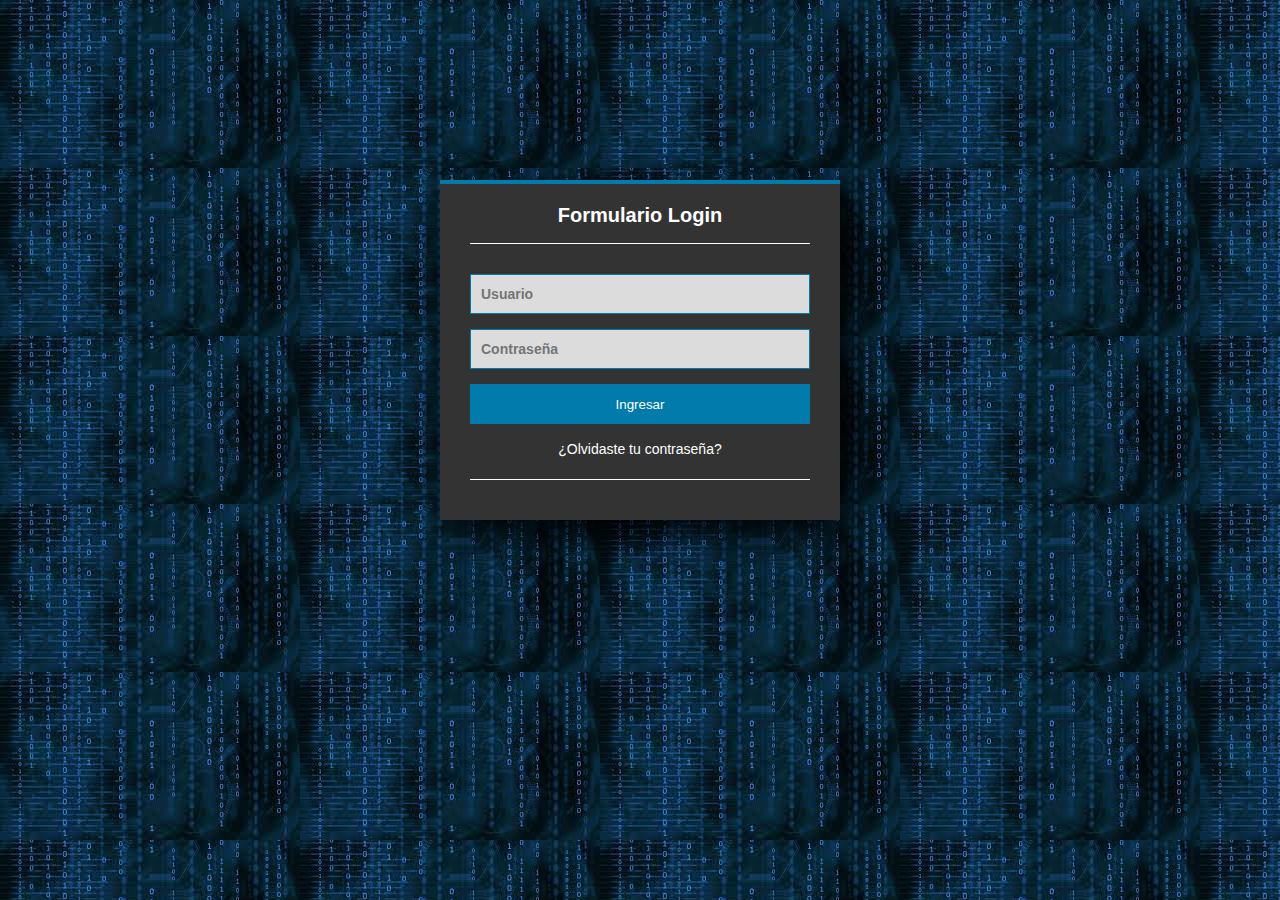
<file: index.html>
<!DOCTYPE html>
<html Lang="es">
<head>
	<meta charset="UTF-8">
	<meta http-equiv-"X-UA-Compatible" content="IE=edge">
	<meta name="viewport" content="width=device-width, initial-scale=1.0">
	<title>Document</title>
	
	<link rel="stylesheet" href="CSS/style.css">
	<script src="Javascript/Acceso.js"></script>
</head>
<body>

	<section class="form-login">
		<form onsubmit="return validarUsuario()" name="formulario" action="HTML/Examen.html">
			<h5>Formulario Login</h5>
			<input class="controls" type="text" name="usuario" value="" placeholder="Usuario">
			<input class="controls" type="password" name="contraseña" value="" placeholder="Contraseña">
			<button class="buttons" type="submit" name="" value="Ingresar">Ingresar</button>
			<p><a href="#"> ¿Olvidaste tu contraseña?</a></p>
		</form>
	</section>

</body>
</html>
</file>
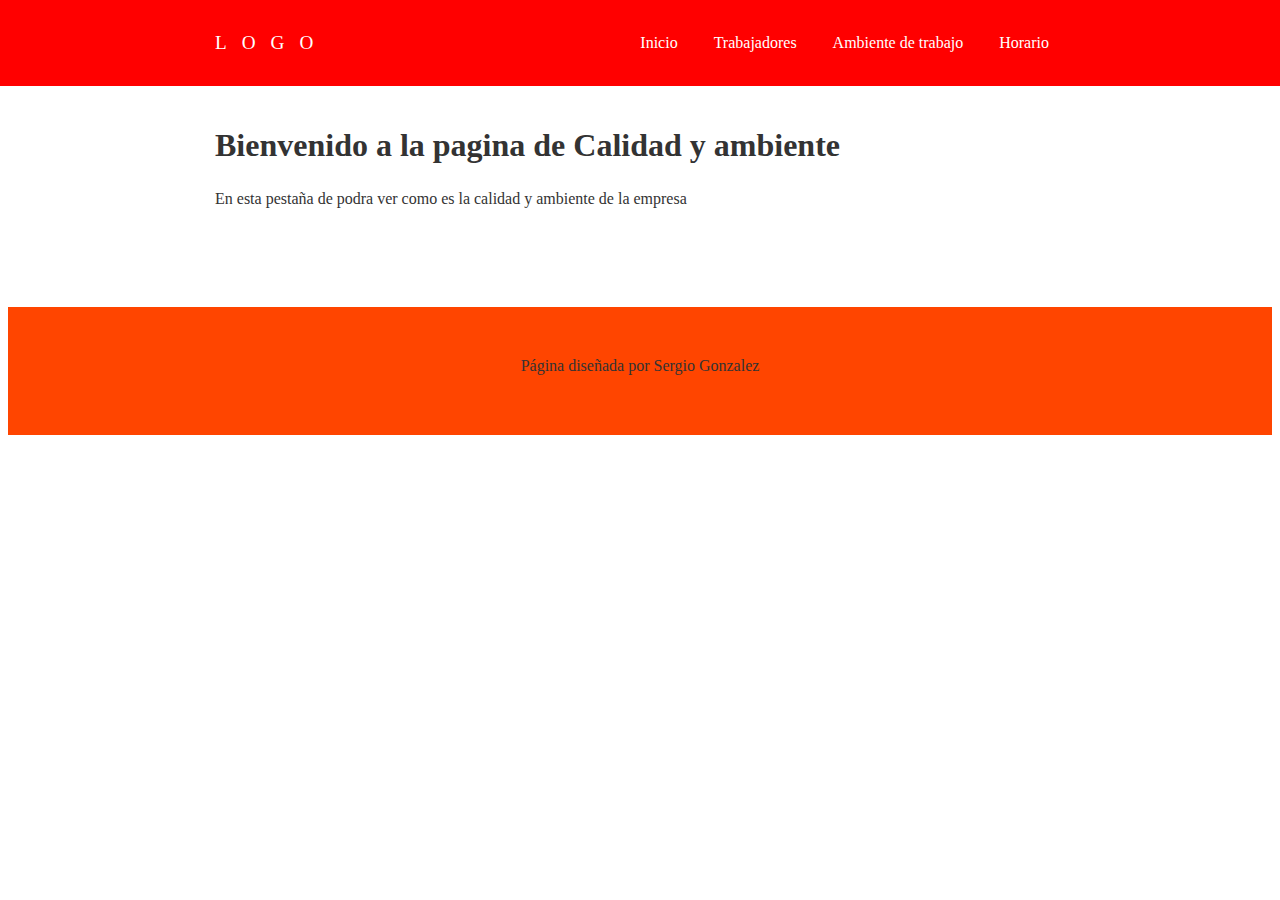
<file: HTML/Calidad y ambiente.html>
<!DOCTYPE html>
<html Lang="es">
<head>
	<meta charset="UTF-8">
	<meta http-equiv-"X-UA-Compatible" content="IE=edge">
	<meta name="viewport" content="width=device-width, initial-scale=1.0">
	<title>Calidad y ambiente</title>
	
	<link rel="stylesheet" href="../CSS/Estilo C A.css"> 

</head>
<body>

<!-- estructura del encabezado y barra de navegacion-->
	<header class="header">
		<div class="contenedor logo-nav-contenedor">
		<a href="#" class="logo">LOGO</a>
		
		<nav class="navigator">
			<ul>
				<li><a href="Examen.html">Inicio</a></li>
				<li><a href="#">Trabajadores</a></li>
				<li><a href="#">Ambiente de trabajo</a></li>
				<li><a href="#">Horario</a></li>
			<ul>
		</nav>
		</div>
	</header>
	
<!-- Cuerpo del documento con los parrafos de texto-->	
	<main class="main">
		<div class="contenedor">
			<h1>Bienvenido a la pagina de Calidad y ambiente</h1>
			
			<p>En esta pestaña de podra ver como es la calidad y ambiente de la empresa 
		</div>

	</main>

	<!-- creacion del pie de la pagina web-->
	<footer class="footer">
	
		<div class="contenedor">
			<p> Página diseñada por Sergio Gonzalez</p>
		</div>
</file>
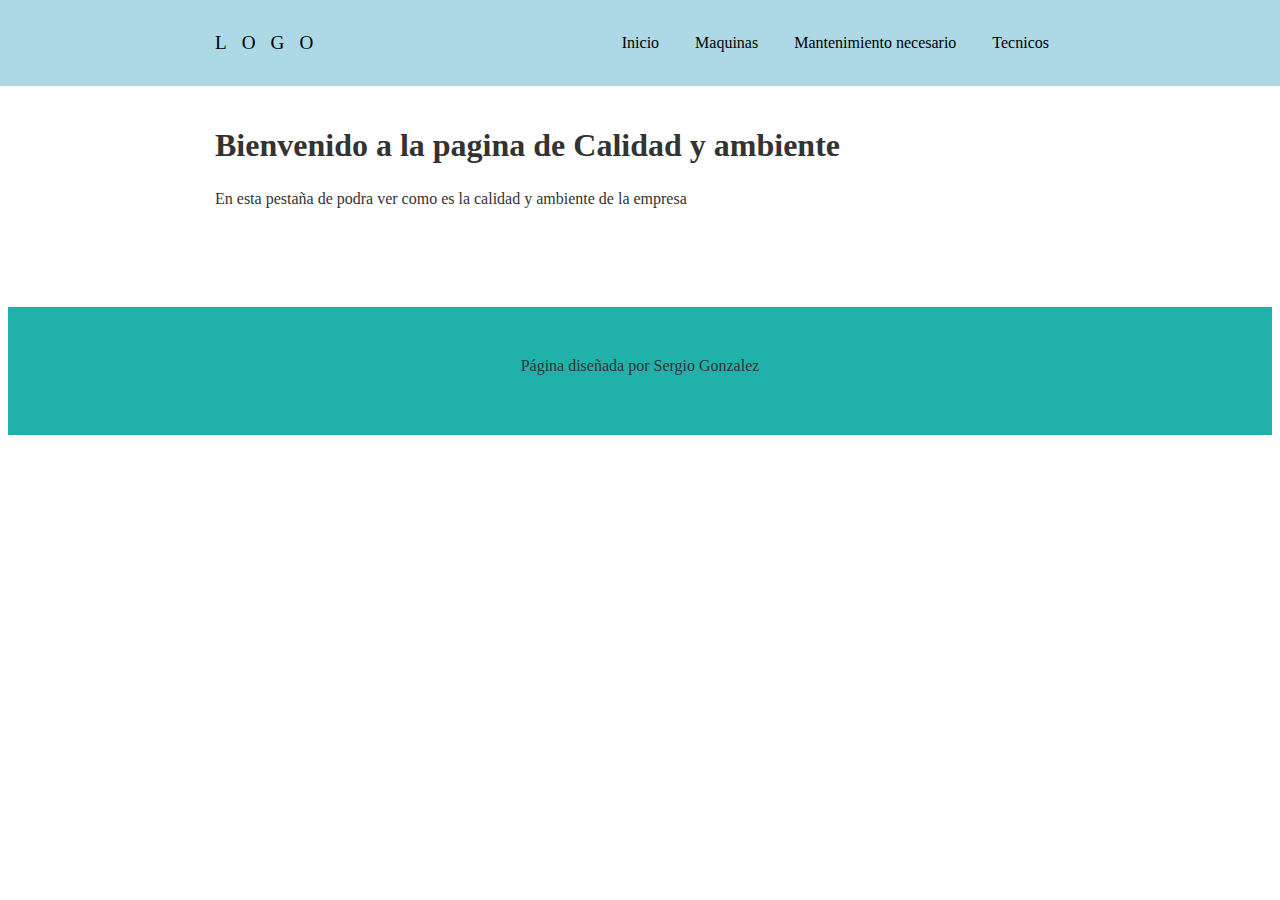
<file: HTML/Mantenimiento.html>
<!DOCTYPE html>
<html Lang="es">
<head>
	<meta charset="UTF-8">
	<meta http-equiv-"X-UA-Compatible" content="IE=edge">
	<meta name="viewport" content="width=device-width, initial-scale=1.0">
	<title>Document</title>
	
	<link rel="stylesheet" href="../CSS/Estilo M.css"> 

</head>
<body>
	<header class="header">
		<div class="contenedor logo-nav-contenedor">
		<a href="#" class="logo">LOGO</a>
		
		<nav class="navigator">
			<ul>
				<li><a href="Examen.html">Inicio</a></li>
				<li><a href="#">Maquinas</a></li>
				<li><a href="#">Mantenimiento necesario</a></li>
				<li><a href="#">Tecnicos</a></li>
			<ul>
		</nav>
		</div>
	</header>
	
<!-- Cuerpo del documento con los parrafos de texto-->	
	<main class="main">
		<div class="contenedor">
			<h1>Bienvenido a la pagina de Calidad y ambiente</h1>
			
			<p>En esta pestaña de podra ver como es la calidad y ambiente de la empresa</p> 
		</div>

	</main>

	<!-- creacion del pie de la pagina web-->
	<footer class="footer">
	
		<div class="contenedor">
			<p> Página diseñada por Sergio Gonzalez</p>
		</div>
</file>
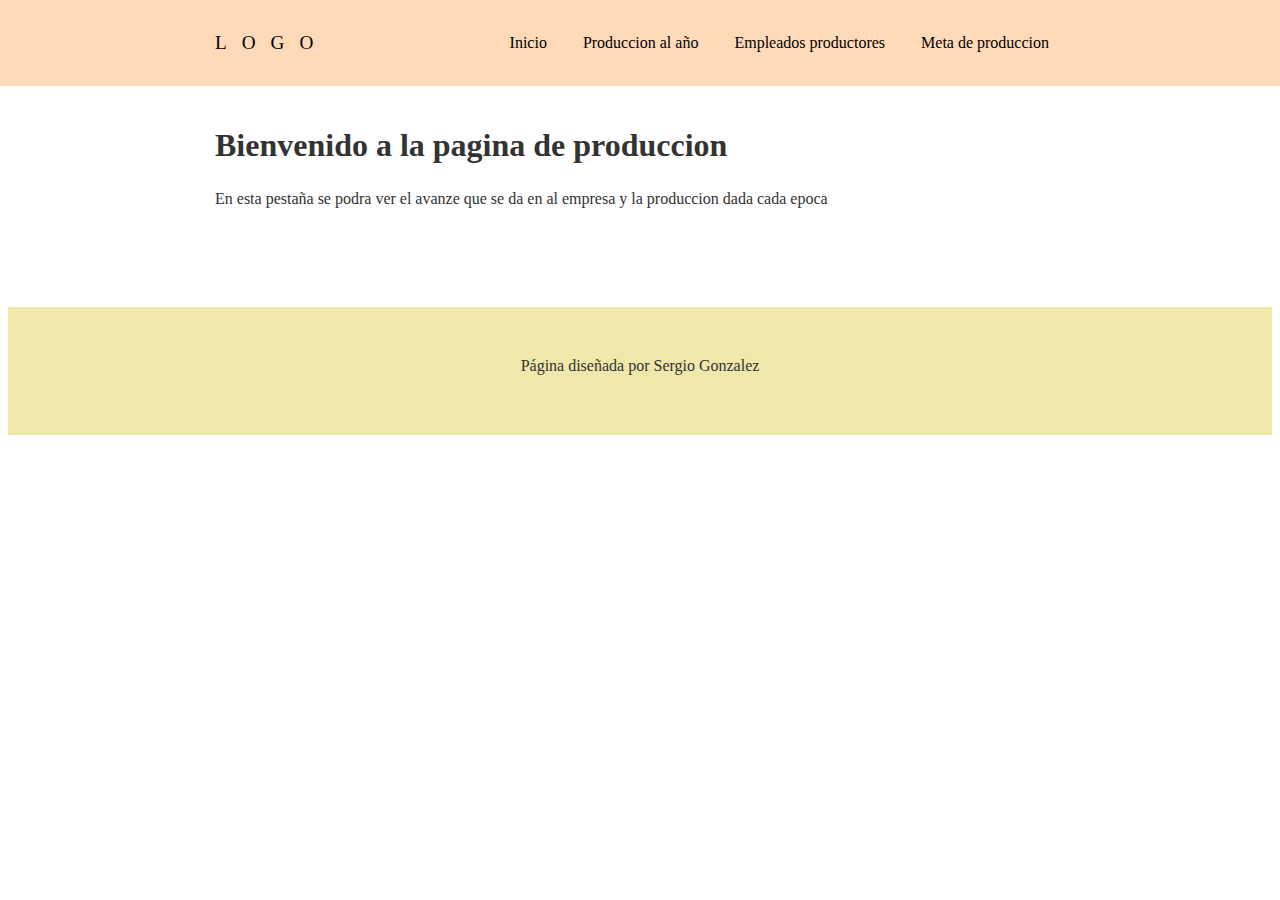
<file: HTML/Produccion.html>
<!DOCTYPE html>
<html Lang="es">
<head>
	<meta charset="UTF-8">
	<meta http-equiv-"X-UA-Compatible" content="IE=edge">
	<meta name="viewport" content="width=device-width, initial-scale=1.0">
	<title>Produccion</title>
	
	<link rel="stylesheet" href="../CSS/Estilo P.css"> 

</head>
<body>

<!-- estructura del encabezado y barra de navegacion-->
	<header class="header">
		<div class="contenedor logo-nav-contenedor">
		<a href="#" class="logo">LOGO</a>
		
		<nav class="navigator">
			<ul>
				<li><a href="Examen.html">Inicio</a></li>
				<li><a href="#">Produccion al año</a></li>
				<li><a href="#">Empleados productores</a></li>
				<li><a href="#">Meta de produccion</a></li>
			<ul>
		</nav>
		</div>
	</header>
	
<!-- Cuerpo del documento con los parrafos de texto-->	
	<main class="main">
		<div class="contenedor">
			<h1>Bienvenido a la pagina de produccion</h1>
			
			<p>En esta pestaña se podra ver el avanze que se da en al empresa y la produccion dada cada epoca</p>
		</div>

	</main>

	<!-- creacion del pie de la pagina web-->
	<footer class="footer">
	
		<div class="contenedor">
			<p> Página diseñada por Sergio Gonzalez</p>
		</div>
</file>
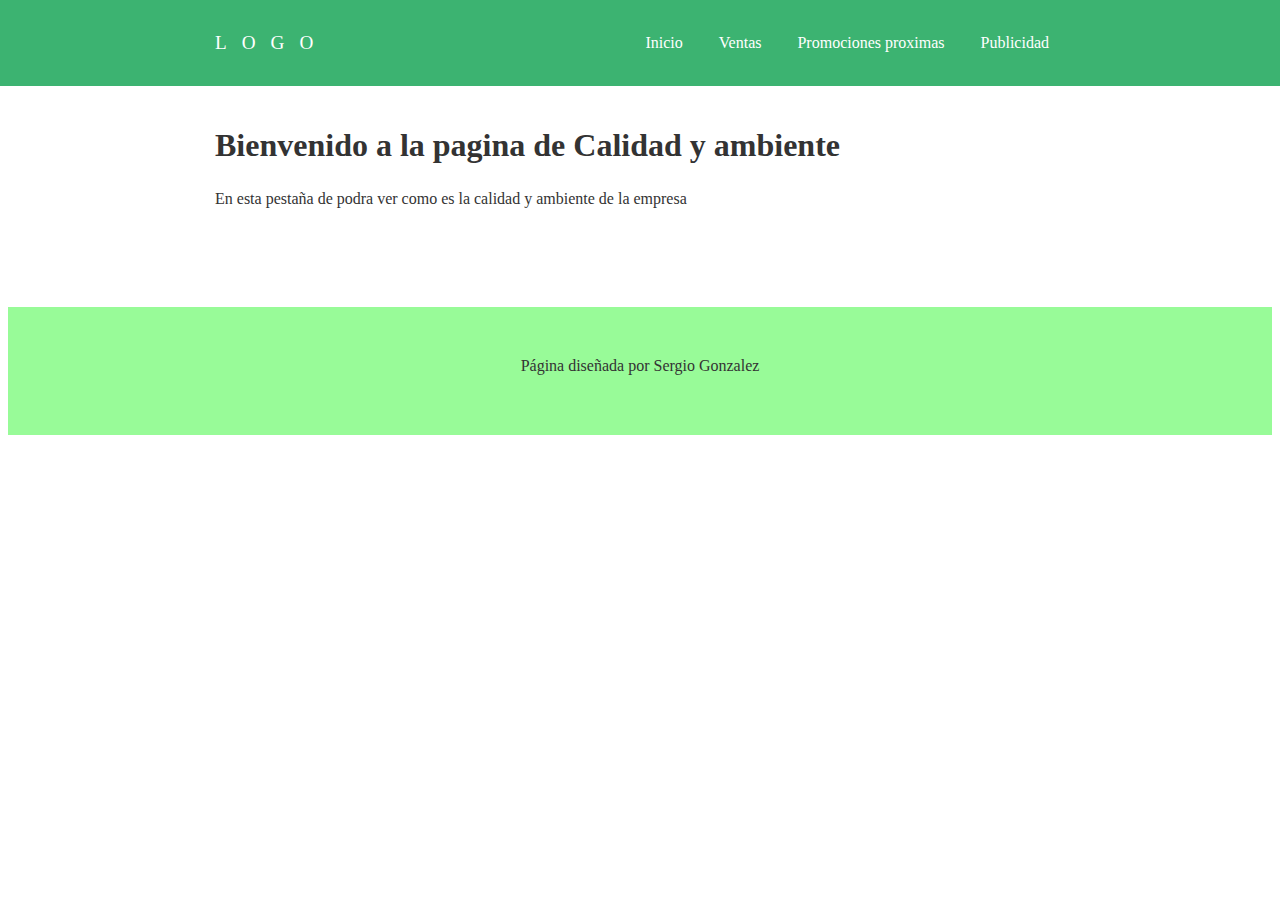
<file: HTML/Promocion y ventas.html>
<!DOCTYPE html>
<html Lang="es">
<head>
	<meta charset="UTF-8">
	<meta http-equiv-"X-UA-Compatible" content="IE=edge">
	<meta name="viewport" content="width=device-width, initial-scale=1.0">
	<title>Document</title>
	
	<link rel="stylesheet" href="../CSS/Estilo P V.css"> 

</head>
<body>
	<header class="header">
		<div class="contenedor logo-nav-contenedor">
		<a href="#" class="logo">LOGO</a>
		
		<nav class="navigator">
			<ul>
				<li><a href="Examen.html">Inicio</a></li>
				<li><a href="#">Ventas</a></li>
				<li><a href="#">Promociones proximas</a></li>
				<li><a href="#">Publicidad</a></li>
			<ul>
		</nav>
		</div>
	</header>
	
<!-- Cuerpo del documento con los parrafos de texto-->	
	<main class="main">
		<div class="contenedor">
			<h1>Bienvenido a la pagina de Calidad y ambiente</h1>
			
			<p>En esta pestaña de podra ver como es la calidad y ambiente de la empresa 
		</div>

	</main>

	<!-- creacion del pie de la pagina web-->
	<footer class="footer">
	
		<div class="contenedor">
			<p> Página diseñada por Sergio Gonzalez</p>
		</div>
</file>
<file: CSS/style.css>
*{
	margin: 0;
	padding: 0;
	box-sizing: border-box;
}

body{
	font-family: arial;
	background-image: url('Media/Imagen de fondo.jpg');
}
.form-login {
	width: 400px;
	height: 340px;
	background: #333;
	margin: auto;
	margin-top: 180px;
	box-shadow: 7px 13px 37px #000;
	padding: 20px 30px;
	border-top: 4px solid #017BAB;
	color: white;
}

.form-login h5{
	margin: 0; 	
	text-align: center;
	height: 40px;
	margin-bottom: 30px;
	border-bottom: 1px solid;
	font-size: 20px;
}

.controls {
	width: 100%;
	border: 1px solid #017BAD;
	margin-bottom: 15px;
	padding: 11px 10px;
	background: #DCDCDC;
	font-size: 14px;
	font-weight: bold;
}

.buttons{
	width: 100%;
	height: 40px;
	background: #017BAB;
	border: none;
	color: white;
	margin-bottom: 16px;
}

.form-login p{
	height: 40px;
	text-align: center;
	border-bottom: 1px solid;
}

.form-login a{
	color: white;
	text-decoration: none;
	font-size: 14px;
}

.form-login a:hover {
	text-decoration: underline;
}
</file>
<file: CSS/Estilo C A.css>
body{
	font-family: Georgia, 'Times New Roman', Times, serif;
	color: #333;
	font: 1.2rem;
	line-height: 1.4em;
}

h1{
	font-size: 2rem;
	line-height: 1.3em; /*espaciado entre las lineas de texto*/
}

p{
	margin-bottom: 1.6em;
}

.contenedor{
width: 85%;
max-width: 850px; /*Sera el maximo de ancho que tendra los contenedores*/
margin: 0 auto;
}

.header{
background: #FF0000;
color: white;
padding: 2rem 0;	
position: fixed;
left: 0;
top: 0;
width: 100%;
}

.logo-nav-contenedor{
	display: flex;
	justify-content: space-between; /*separa el logo y la lista hacia los lados*/
	align-items: center;
}

header a{
color: white;	
text-decoration: none;
}

.navigator ul{
margin: 0;
padding: 0;
list-style: none;	
}

.navigator ul li{
display: inline-block;	
}

.navigator ul li a{
padding: 0.5rem 1rem;
transition: all 0.7s linear;
border-radius: 5px;	
}

.navigator ul li a:hover{
	background: #BC8F8F;
}

.logo{
letter-spacing: 15px;
font-size: 1.2em;
}

.footer{
	background: #FF4500;
	padding: 2rem 0;
	text-align: center;
	margin-top: 6rem;
}

main{
	padding-top: 6rem;
}
</file>
<file: CSS/Estilo M.css>
body{
	font-family: Georgia, 'Times New Roman', Times, serif;
	color: #333;
	font: 1.2rem;
	line-height: 1.4em;
}

h1{
	font-size: 2rem;
	line-height: 1.3em; /*espaciado entre las lineas de texto*/
}

p{
	margin-bottom: 1.6em;
}

.contenedor{
width: 85%;
max-width: 850px; /*Sera el maximo de ancho que tendra los contenedores*/
margin: 0 auto;
}

.header{
background: #ADD8E6;
color: white;
padding: 2rem 0;	
position: fixed;
left: 0;
top: 0;
width: 100%;
}

.logo-nav-contenedor{
	display: flex;
	justify-content: space-between; /*separa el logo y la lista hacia los lados*/
	align-items: center;
}

header a{
color: black;	
text-decoration: none;
}

.navigator ul{
margin: 0;
padding: 0;
list-style: none;	
}

.navigator ul li{
display: inline-block;	
}

.navigator ul li a{
padding: 0.5rem 1rem;
transition: all 0.7s linear;
border-radius: 5px;	
}

.navigator ul li a:hover{
	background: #FAFAD2;
}

.logo{
letter-spacing: 15px;
font-size: 1.2em;
}

.footer{
	background: #20B2AA;
	padding: 2rem 0;
	text-align: center;
	margin-top: 6rem;
}

main{
	padding-top: 6rem;
}
</file>
<file: CSS/Estilo P.css>
body{
	font-family: Georgia, 'Times New Roman', Times, serif;
	color: #333;
	font: 1.2rem;
	line-height: 1.4em;
}

h1{
	font-size: 2rem;
	line-height: 1.3em; /*espaciado entre las lineas de texto*/
}

p{
	margin-bottom: 1.6em;
}

.contenedor{
width: 85%;
max-width: 850px; /*Sera el maximo de ancho que tendra los contenedores*/
margin: 0 auto;
}

.header{
background: #FFDAB9;
color: white;
padding: 2rem 0;	
position: fixed;
left: 0;
top: 0;
width: 100%;
}

.logo-nav-contenedor{
	display: flex;
	justify-content: space-between; /*separa el logo y la lista hacia los lados*/
	align-items: center;
}

header a{
color: black;	
text-decoration: none;
}

.navigator ul{
margin: 0;
padding: 0;
list-style: none;	
}

.navigator ul li{
display: inline-block;	
}

.navigator ul li a{
padding: 0.5rem 1rem;
transition: all 0.7s linear;
border-radius: 5px;	
}

.navigator ul li a:hover{
	background: #da70d6;
}

.logo{
letter-spacing: 15px;
font-size: 1.2em;
}

.footer{
	background: #EEE8AA;
	padding: 2rem 0;
	text-align: center;
	margin-top: 6rem;
}

main{
	padding-top: 6rem;
}
</file>
<file: CSS/Estilo P V.css>
body{
	font-family: Georgia, 'Times New Roman', Times, serif;
	color: #333;
	font: 1.2rem;
	line-height: 1.4em;
}

h1{
	font-size: 2rem;
	line-height: 1.3em; /*espaciado entre las lineas de texto*/
}

p{
	margin-bottom: 1.6em;
}

.contenedor{
width: 85%;
max-width: 850px; /*Sera el maximo de ancho que tendra los contenedores*/
margin: 0 auto;
}

.header{
background: #3CB371;
color: white;
padding: 2rem 0;	
position: fixed;
left: 0;
top: 0;
width: 100%;
}

.logo-nav-contenedor{
	display: flex;
	justify-content: space-between; /*separa el logo y la lista hacia los lados*/
	align-items: center;
}

header a{
color: white;	
text-decoration: none;
}

.navigator ul{
margin: 0;
padding: 0;
list-style: none;	
}

.navigator ul li{
display: inline-block;	
}

.navigator ul li a{
padding: 0.5rem 1rem;
transition: all 0.7s linear;
border-radius: 5px;	
}

.navigator ul li a:hover{
	background: #6B8E23;
}

.logo{
letter-spacing: 15px;
font-size: 1.2em;
}

.footer{
	background: #98FB98;
	padding: 2rem 0;
	text-align: center;
	margin-top: 6rem;
}

main{
	padding-top: 6rem;
}
</file>
